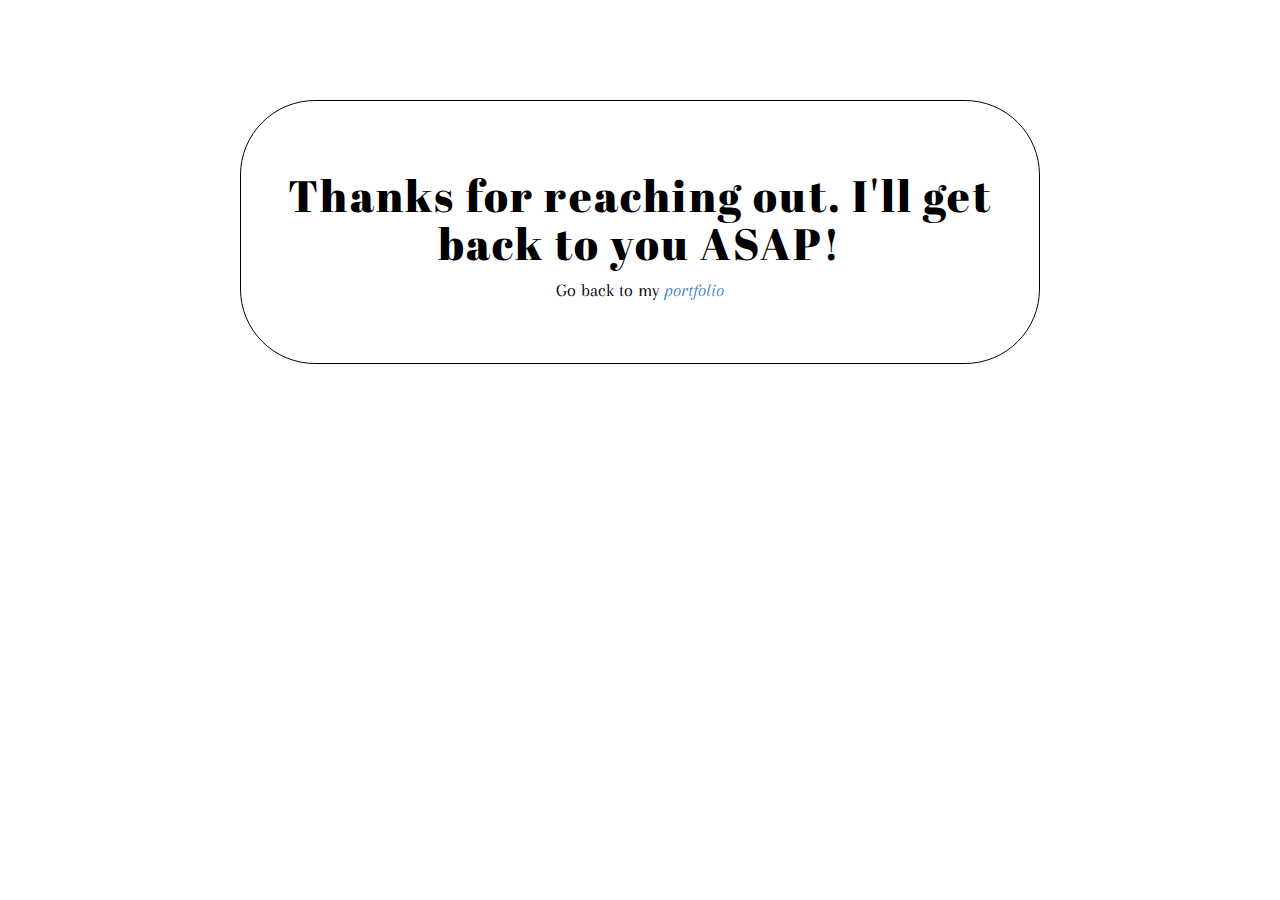
<file: thankyou.html>
<!DOCTYPE html>
<html lang="en">
  <head>
    <meta charset="UTF-8" />
    <meta name="viewport" content="width=device-width, initial-scale=1.0" />
     <!-- FAVICON -->

     <link rel="shortcut icon" href="assets/img/favicon-32x32.png" />

     <!-- FONTS -->
     <link
       href="https://fonts.googleapis.com/css?family=Abril+Fatface%7CArapey&amp;subset=latin-ext"
       rel="stylesheet"
     />
 
     <!-- STYLESHEETS -->
     <link rel="stylesheet" type="text/css" href="assets/css/plugins.css" />
     <link rel="stylesheet" type="text/css" href="assets/css/main.css" />
    <title>Thanks for reaching out!</title>
  </head>
  <body>
    <div class="containerMsg">
      <h1>Thanks for reaching out. I'll get back to you ASAP!</h1>
      <p class="back">Go back to my<a href="index.html" style="font-style: italic;" style="color: black;"> portfolio</a></p>
    </div>
  </body>
</html>
</file>
<file: assets/css/main.css>
/******************************************************************


	------------------------
	-- TABLE OF CONTENTS --
	------------------------
	
	--  01. Basic
	--  02. Preloader
    --  03. Image Container
    --  04. Content Area
    --  05. Content Area --> Intro
    --  06. Content Area --> About
    --  07. Content Area --> Service
    --  08. Content Area --> Work
    --  09. Content Area --> Contact
    --  10. Content Area --> Footer
 
 
 ******************************************************************/




/** 1. Basic
*******************************************************************/

html
{
    font-size: 10px;
}

body
{
    font-family: 'Arapey', serif;
    font-weight: 300;
    font-style: normal;

    color: #000;
    background: #fff;

    -webkit-font-smoothing: antialiased;
}

h1,
h2,
h3,
h4,
h5,
h6
{
    font-family: 'Abril Fatface', cursive;
    font-weight: normal;

    letter-spacing: .05em;

    color: #000;;
}

h1
{
    font-size: 4.4rem;
}

h2
{
    font-size: 3.9rem;
}

h3
{
    font-size: 3.4rem;
}

h4
{
    font-size: 2.9rem;
}

h5
{
    font-size: 2.4rem;
}

h6
{
    font-size: 1.9rem;
}

p
{
    font-size: 1.8rem;
}

a,
a:hover,
a:focus
{
    cursor: pointer;
    -webkit-transition: all 300ms ease;
         -o-transition: all 300ms ease;
            transition: all 300ms ease;
    text-decoration: none;
}

a:hover
{
    color: #111;
}

@media (max-width:600px)
{
    html
    {
        font-size: 8px;
    }
}

@media (max-width:500px)
{
    html
    {
        font-size: 7px;
    }
}



/** 2. Preloader
*******************************************************************/

.preloader
{
    position: fixed;
    z-index: 100000;
    bottom: 0;
    left: 0;

    overflow: hidden;

    width: 100%;
    height: 100%;

    background: #fff;
}

.preloader.hide-preloader
{
    height: 0;
    
    -webkit-transition: .7s ease .3s;
         -o-transition: .7s ease .3s;
            transition: .7s ease .3s;
}

.preloader .spinner
{
    position: absolute;
    top: 50%;
    left: 50%;

    display: block;

    width: 50px;
    height: 50px;
    margin-top: -25px;
    margin-left: -25px;

    -webkit-animation: spinner-pulse .6s infinite ease-in-out;
            animation: spinner-pulse .6s infinite ease-in-out;
    text-align: center;

    opacity: 1;
    border-radius: 100%;
    background-color: #111;
}

.preloader.hide-preloader .spinner
{
    opacity: 0;
    
    -webkit-transition: .3s ease;
         -o-transition: .3s ease;
            transition: .3s ease;
}

@-webkit-keyframes spinner-pulse
{
    0%
    {
        -webkit-transform: scale(0);
    }
    100%
    {
        -webkit-transform: scale(1.0);

        opacity: 0;
    }
}

@keyframes spinner-pulse
{
    0%
    {
        -webkit-transform: scale(0);
                transform: scale(0);
    }
    100%
    {
        -webkit-transform: scale(1.0);
                transform: scale(1.0);

        opacity: 0;
    }
}



/** 3. Image Container
*******************************************************************/

.image-container
{
    position: fixed;
    z-index: 10;
    top: 0;
    left: 0;

    width: 50%;
    height: 100%;
}

.image-container .background-img
{
    position: absolute;
    z-index: 1;
    top: 0;
    left: 0;

    width: 100%;
    height: 100%;

    -webkit-transition: opacity 1s ease;
         -o-transition: opacity 1s ease;
            transition: opacity 1s ease;

    background: url(../img/work/dannygarcia.JPG);
    background-repeat: no-repeat;
    background-size: cover;
}

@media (max-width:1200px)
{
    .image-container
    {
        position: relative;
        z-index: 10;
        top: 0;
        left: 0;

        width: 100%;
        height: 100vh;
    }
}



/** 4. Content Area
*******************************************************************/

.content-area
{
    position: relative;
    left: 0;

    width: 100%;
}

.content-area .content-area-inner
{
    position: relative;
    left: 50%;
    
    width: 50%;
    padding: 0 20px;
    overflow-x: hidden;
}

.content-area .content-area-inner section
{
    max-width: 520px;
    margin: 0 auto 18vh auto;
}

.content-area .content-area-inner section:last-child
{
    margin-bottom: 10vh;
}

.content-area .content-area-inner section h3.headline
{
    margin-bottom: 1.2em;
}

@media (max-width:1200px)
{
    .content-area .content-area-inner
    {
        left: 0;

        width: 100%;
        padding: 0 20px;
    }
}



/** 5. Content Area --> Intro
*******************************************************************/


#intro
{
    position: relative;

    height: 100vh;
    margin-bottom: 0;
}

#intro .container-mid
{
    position: absolute;
    top: 50%;

    width: 100%;

    -webkit-transform: translateY(-50%);
        -ms-transform: translateY(-50%);
            transform: translateY(-50%);
}

#intro .container-mid p.subline
{
    font-size: 2.2rem;
    line-height: 1.6em;

    margin-top: 2em;
    margin-bottom: 2.2em;
}

#intro .container-mid a
{
    font-size: 2.4rem;
    line-height: 2.92em;

    position: relative;

    display: inline-block;
    overflow: hidden;

    padding: 0 2.6em;

    -webkit-transition: .2s ease;
         -o-transition: .2s ease;
            transition: .2s ease;

    color: #fff;
    border-radius: 100px;
    background: none;
}

#intro .container-mid a:before
{
    position: absolute;
    z-index: -1;
    top: 0;
    left: 0;

    width: 100%;
    height: 100%;

    content: '';

    border-radius: 100px;
    background: #111;
}

#intro .container-mid a:after
{
    position: absolute;
    z-index: -1;
    top: 0;
    left: 0;

    width: 0;
    height: 100%;

    content: '';
    -webkit-transition: .2s ease;
         -o-transition: .2s ease;
            transition: .2s ease;

    background: #474747;
}

#intro .container-mid a:hover:after
{
    width: 100%;
}

#intro .container-mid a i
{
    font-size: .85em;

    margin-left: .7em;
}

#intro .animation-container
{
    -webkit-transition: .5s ease;
         -o-transition: .5s ease;
            transition: .5s ease;
}

#intro .animation-container.animation-fade
{
    opacity: 0;
}

#intro .animation-container.animation-fade.run-animation
{
    opacity: 1;
}

#intro .animation-container.animation-fade-up
{
    -webkit-transform: translateY(10vh);
        -ms-transform: translateY(10vh);
            transform: translateY(10vh);

    opacity: 0;
}

#intro .animation-container.animation-fade-up.run-animation
{
    -webkit-transform: translateY(0);
        -ms-transform: translateY(0);
            transform: translateY(0);

    opacity: 1;
}

#intro .animation-container.animation-fade-down
{
    -webkit-transform: translateY(-10vh);
        -ms-transform: translateY(-10vh);
            transform: translateY(-10vh);

    opacity: 0;
}

#intro .animation-container.animation-fade-down.run-animation
{
    -webkit-transform: translateY(0);
        -ms-transform: translateY(0);
            transform: translateY(0);

    opacity: 1;
}

#intro .animation-container.animation-fade-left
{
    -webkit-transform: translateX(10vh);
        -ms-transform: translateX(10vh);
            transform: translateX(10vh);

    opacity: 0;
}

#intro .animation-container.animation-fade-left.run-animation
{
    -webkit-transform: translateX(0);
        -ms-transform: translateX(0);
            transform: translateX(0);

    opacity: 1;
}

#intro .animation-container.animation-fade-right
{
    -webkit-transform: translateX(-10vh);
        -ms-transform: translateX(-10vh);
            transform: translateX(-10vh);

    opacity: 0;
}

#intro .animation-container.animation-fade-right.run-animation
{
    -webkit-transform: translateX(0);
        -ms-transform: translateX(0);
            transform: translateX(0);

    opacity: 1;
}

@media (max-width:1200px)
{
    #intro
    {
        height: auto;
    }

    #intro .container-mid
    {
        position: relative;
        top: 0;

        margin: 15vh 0;

        -webkit-transform: translate(0);
            -ms-transform: translate(0);
                transform: translate(0);
    }
}



/** 6. Content Area --> About
*******************************************************************/

#about p
{
    line-height: 1.5em;

    margin-bottom: 2em;
}

#about p:last-child
{
    margin-bottom: 0;
}



/** 7. Content Area --> Service
*******************************************************************/

#service .services-list
{
    margin-bottom: 0;
    padding: 0;

    list-style: none;
}

#service .services-list li
{
    font-size: 2.4rem;
    line-height: 3.4em;
}

#service .services-list li i
{
    font-size: 2rem;
    line-height: 3em;

    width: 3em;
    height: 3em;
    margin-right: 1.5em;

    text-align: center;

    color: #fff;
    border-radius: 100px;
    background: #111;
}



/** 8. Content Area --> Work
*******************************************************************/

#work .showcase .item
{
    position: relative;

    overflow: hidden;

    width: 100%;
    height: 24rem;
    margin: 0;
    margin-bottom: 6vh;

    cursor: pointer;

    border-radius: 3rem;
    background: #111;
}

#work .showcase .item:last-child
{
    margin-bottom: 0;
}

#work .showcase .item .info
{
    position: absolute;
    z-index: 100;
    top: 0;
    left: 0;

    width: 0;
    height: 100%;

    -webkit-transition: .25s ease;
         -o-transition: .25s ease;
            transition: .25s ease;

    color: #fff;
    background: #474747;
}

#work .showcase .item:hover .info
{
    width: 100%;
}

#work .showcase .item .info .container-mid
{
    position: absolute;
    top: 50%;
    left: 0;

    width: 100%;
    padding: 0 6rem;

    -webkit-transform: translateY(-50%);
        -ms-transform: translateY(-50%);
            transform: translateY(-50%);
}

#work .showcase .item .info .container-mid h5
{
    -webkit-transform: translateX(4vh);
        -ms-transform: translateX(4vh);
            transform: translateX(4vh);

    opacity: 0;
    color: #fff;
}

#work .showcase .item:hover .info .container-mid h5
{
    -webkit-transition: .2s ease .2s;
         -o-transition: .2s ease .2s;
            transition: .2s ease .2s;
    -webkit-transform: translateX(0);
        -ms-transform: translateX(0);
            transform: translateX(0);

    opacity: 1;
}

#work .showcase .item .info .container-mid p
{
    position: relative;

    padding-left: 2.7rem;

    -webkit-transform: translateX(4vh);
        -ms-transform: translateX(4vh);
            transform: translateX(4vh);
    letter-spacing: .025em;

    opacity: 0;
}

#work .showcase .item:hover .info .container-mid p
{
    -webkit-transition: .2s ease .3s;
         -o-transition: .2s ease .3s;
            transition: .2s ease .3s;
    -webkit-transform: translateX(0);
        -ms-transform: translateX(0);
            transform: translateX(0);

    opacity: 1;
}

#work .showcase .item .info .container-mid p:before
{
    position: absolute;
    top: 50%;
    left: 0;

    width: 1.1em;
    height: 1px;

    content: '';
    -webkit-transform: translateY(-50%);
        -ms-transform: translateY(-50%);
            transform: translateY(-50%);

    background: #fff;
}

#work .showcase .item .background-image
{
    position: absolute;
    top: 0;
    left: 0;

    width: 100%;
    height: 100%;

    background-repeat: no-repeat;
    background-position: center;
    background-size: cover;
}

.featherlight .featherlight-content
{
    max-height: 95%;
    padding: 0;

    border-bottom: 0;
}

.featherlight .featherlight-content  .featherlight-close-icon
{
    font-size: 2.4rem;
    line-height: 1em;

    top: .5em;
    right: .5em;

    width: 1em;

    outline: none !important;
}

.featherlight .featherlight-content .work-lightbox
{
    max-width: 1000px;
    padding: 6vh;

    text-align: center;
}

.featherlight .featherlight-content .work-lightbox img
{
    margin: 0 auto 4vh auto;
}

.featherlight .featherlight-content .work-lightbox p.subline
{
    margin-bottom: 1em;

    letter-spacing: .025em;
}

.featherlight .featherlight-content .work-lightbox p
{
    max-width: 520px;
    margin: 0 auto;
}



/** 9. Content Area --> Contact
*******************************************************************/

#contact .contact-list
{
    margin-bottom: 3.4em;
    padding: 0;

    list-style: none;
}

#contact .contact-list li
{
    font-size: 2.4rem;
    line-height: 2.4em;
}

#contact .contact-list li i
{
    line-height: 1.2em;

    width: 1.2em;
    height: 1.2em;
    margin-right: 1em;

    text-align: center;

    border-radius: 100px;
}

#contact #contact-form
{
    position: relative;
}

#contact #contact-form .fhp-input
{
    display: none;

    pointer-events: none;

    opacity: 0;
}

#contact #contact-form input,
#contact #contact-form textarea,
#contact #contact-form button
{
    font-size: 2rem;

    margin-bottom: 3.4vh;

    -webkit-transition: .4s ease;
         -o-transition: .4s ease;
            transition: .4s ease;

    color: #fff;
    border: none !important;
    border-radius: 34px;
    outline: none !important;
    background: #111;
    -webkit-box-shadow: none !important;
            box-shadow: none !important;
}

#contact #contact-form.success input,
#contact #contact-form.success textarea,
#contact #contact-form.success button
{
    line-height: 0;

    height: 0;
    margin: 0;
    padding: 0;

    opacity: 0;
}

#contact #contact-form input::-webkit-input-placeholder,
#contact #contact-form textarea::-webkit-input-placeholder
{
    color: #fff;
}

#contact #contact-form input:-ms-input-placeholder,
#contact #contact-form textarea:-ms-input-placeholder
{
    color: #fff;
}

#contact #contact-form input::placeholder,
#contact #contact-form textarea::placeholder
{
    color: #fff;
}

#contact #contact-form input.error,
#contact #contact-form textarea.error
{
    background: red;
}

#contact #contact-form input
{
    line-height: 3.2em;

    height: 3.2em;
    padding-right: 1.6em;
    padding-left: 1.6em;
}

#contact #contact-form textarea
{
    line-height: 1.7em;

    height: 8em;
    padding-top: .7em;
    padding-right: 1.6em;
    padding-left: 1.6em;
}

#contact #contact-form button
{
    line-height: 3.2em;

    position: relative;

    display: inline-block;
    overflow: hidden;

    width: auto;
    height: 3.2em;
    margin-bottom: 0;
    padding: 0 3.6em;

    background: none !important;
}

#contact #contact-form button:before
{
    position: absolute;
    z-index: -1;
    top: 0;
    left: 0;

    width: 100%;
    height: 100%;

    content: '';

    border-radius: 100px;
    background: #111;
}

#contact #contact-form button:after
{
    position: absolute;
    z-index: -1;
    top: 0;
    left: 0;

    width: 0;
    height: 100%;

    content: '';
    -webkit-transition: .2s ease;
         -o-transition: .2s ease;
            transition: .2s ease;

    background: #0275e2f1;
}

#contact #contact-form button:hover:after
{
    width: 100%;
}

#contact #contact-form .success-message
{
    font-size: 2rem;
    line-height: 0;

    position: relative;
    bottom: 0;
    left: 0;

    height: 0;
    margin-top: -1.6em;
    padding: 0 2em;

    -webkit-transition: .2s ease;
         -o-transition: .2s ease;
            transition: .2s ease;
    pointer-events: none;

    opacity: 0;
    color: #fff;
    border-radius: 3em;
    background: limegreen;
}

#contact #contact-form.success .success-message
{
    line-height: 6em;

    height: 6em;

    pointer-events: all;

    opacity: 1;
}



/** 10. Content Area --> Footer
*******************************************************************/

#footer .social-icons
{
    padding: 0;

    list-style: none;
}

#footer .social-icons li
{
    font-size: 2rem;
    line-height: 3em;

    position: relative;

    display: inline-block;
    overflow: hidden;

    width: 3em;
    height: 3em;
    margin: 0;
    margin-right: 1em;

    text-align: center;

    color: #fff;
    border-radius: 100%;
    background: none;
}

#footer .social-icons li:before
{
    position: absolute;
    z-index: -1;
    top: 0;
    left: 0;

    width: 100%;
    height: 100%;

    content: '';

    border-radius: 100px;
    background: #111;
}

#footer .social-icons li:after
{
    position: absolute;
    z-index: -1;
    top: 0;
    left: 0;

    width: 0;
    height: 100%;

    content: '';
    -webkit-transition: .2s ease;
         -o-transition: .2s ease;
            transition: .2s ease;

    background: #cb0101;
}

#footer .social-icons li:hover:after
{
    width: 100%;
}

#footer .social-icons li a
{
    font-size: inherit;

    display: block;

    color: #fff;
    border: none;
}

#footer p
{
    margin-top: 1.6em;
}

#footer p a
{
    color: #000;
    border-bottom: 1px solid #111;
}

.containerMsg{
    background-color: #ffffff;
    padding: 50px 15px;
    margin: auto;
    display: flex;
    flex-wrap: wrap;
    align-items: center;
    justify-content: center;
    max-width: 800px;
    border-radius: 75px;
    margin: 100px auto;
    color: rgb(0, 0, 0);
    border: 1px solid black;
}

.containerMsg h1 {
    text-align: center;
    color: rgb(0, 0, 0);
}
</file>
